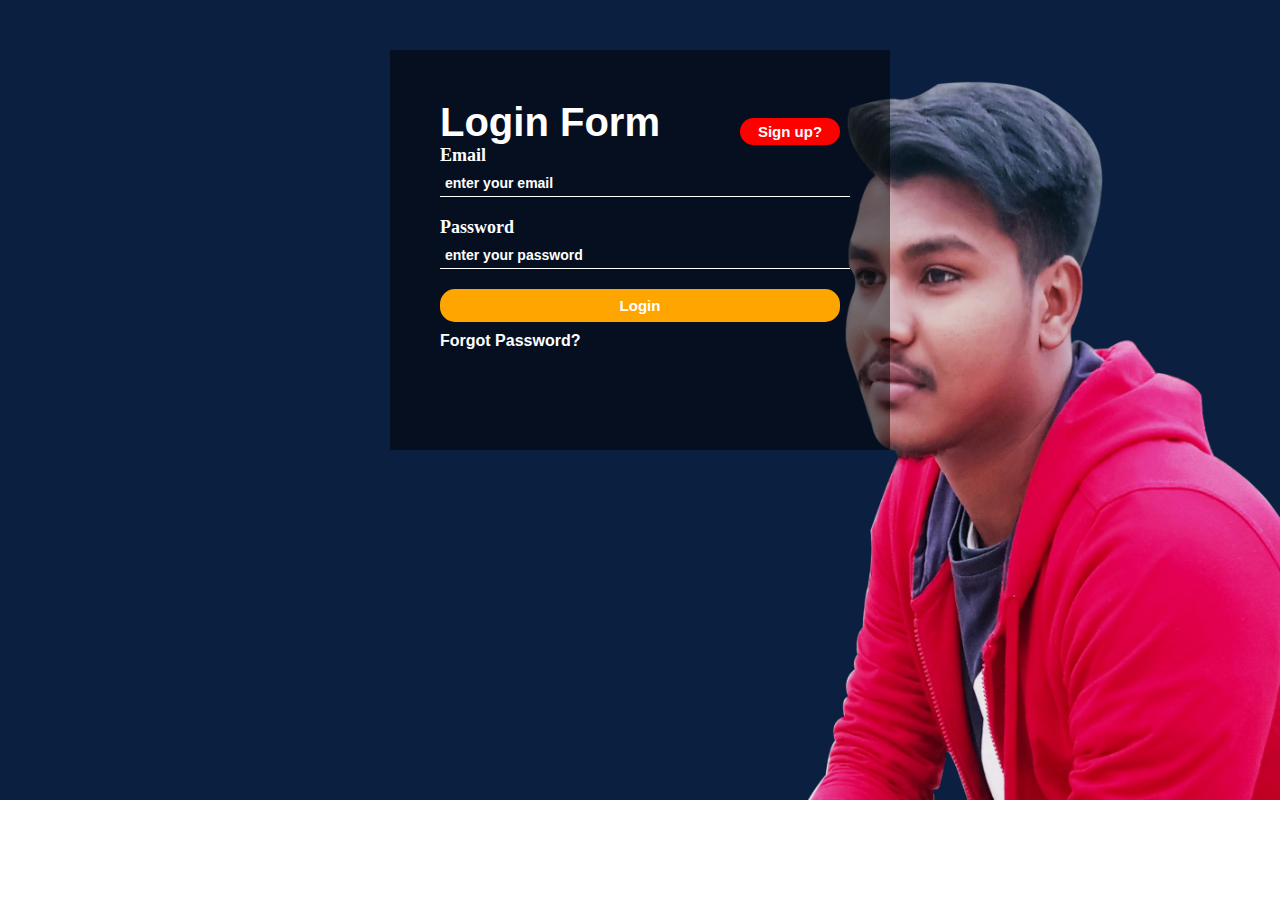
<file: index.html>
<!Doctype html>
<html>

<head>
    <title>Form design</title>
    <link rel="stylesheet" href="login.css" />
</head>

<body>
    <div class="form_area">
        <form action="" method="get">
            <h3 class="head">Login Form</h3>
            <a href="page/signup.html"> <input type="button" class="button" value="Sign up?"></a>
            <div class="div1">
                <p>Email</p><br>
                <input type="email" value=" " placeholder="enter your email" name="email">
                <p>Password</p><br>
                <input type="password" placeholder="enter your password" value="" name="password"><br><br>


                <input type="submit" value="Login" class="submit_btn"><br>
                <a href="#" class="Forgot_Password">Forgot Password?</a>

            </div>

        </form>
    </div>
</body>

</html>
</file>
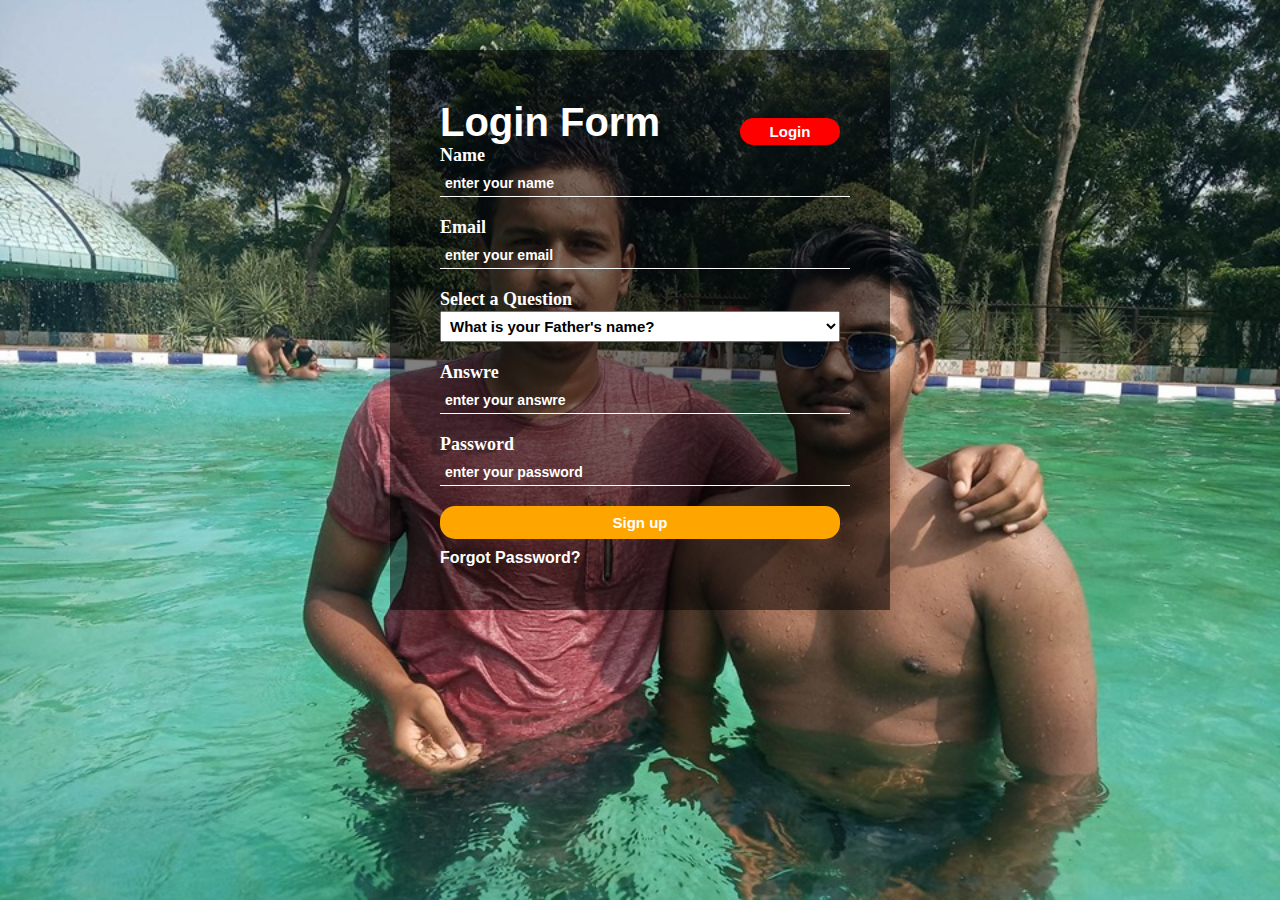
<file: page/signup.html>
<!Doctype html>
<html>
    <head>
        <title>Form design</title>
        <link rel="stylesheet" href="style.css"/>
    </head>
<body>
    <div class="form_area">
    <form action="" method="get" >
        <h3 class="head">Login Form</h3>
        <a href="../index.html"><input type="button" class="button" value="Login"></a>
        <div class="div1">
            <p>Name</p><br>
            <input type="text" value="" placeholder="enter your name" name="name"><br>
            <p>Email</p><br>
            <input type="email" value=" " placeholder="enter your email" name="email">
            <p>Select a Question</p><br>
                <select>
                    <option>What is your Father's name?</option>
                    <option>What is your Mother's name?</option>
                    <option>Where are you from?</option>
                     <option>What is name of your first school?</option>
                </select>
         <p>Answre </p><br>
            <input type="text" name="answre" placeholder="enter your answre"><br>
            <p>Password</p><br>
          <input type="password" placeholder="enter your password" value="" name="password" min="6" max="8"><br><br>
           
          
            <input type="submit" value="Sign up" class="submit_btn"><br>
            <a href="#" class="Forgot_Password">Forgot Password?</a>
        
    </div>
    
    </form>
    </div>
</body>
</html>
</file>
<file: login.css>
* {
    margin: 0;
    padding: 0
}

body {
    background: url(img/Untitled-1.jpg) no-repeat;
    background-size: cover;
    font-family: Tahoma, sans-serif;
    transition: 0.3s all ease;
    width: 100%;
    height: 100%;
    -webkit-transition: 0.3s all ease;

}

.form_area {
    width: 500px;
    height: 400px;
    margin: 0 auto;
    margin-top: 50px;
    background: rgba(0, 0, 0, 0.5);
    padding: 50px;
    box-sizing: border-box;

}

.head {
    color: #ffffff;
    font-weight: bold;
    font-size: 40px;
    width: 300px;
    float: left;
}

.form_area input[type=button] {
    width: 100px;
    float: right;
    margin-top: 18px;
    color: #fff;
    background-color: red;
    border-radius: 15px;
    transition: 0.5s all ease;
    -webkit-transition: 0.5s all ease;
    cursor: pointer;
    outline: none;
    border: none;
}

.form_area input[type=button]:hover {
    background: cyan;
}

.form_area p {
    color: #fff;
    font-weight: bold;
    font-size: 18px;
    font-family: Tahoma;
    padding-top: 10px;
    margin-bottom: -10px;
    float: none;

}

.form_area input,
select {
    width: 100%;
    padding: 5px;
    margin-top: -10px;
    margin-bottom: 10px;
    font-size: 15px;
    font-weight: bold;
    outline: none;

}

.submit_btn {
    margin-top: none;
    width: 100%;
    padding: 5px;
    border-radius: 15px;
    background: orange;
    color: #fff;
}

.form_area input[type=text],
.form_area input[type=password],
.form_area input[type=email] {
    border: none;
    border-bottom: 1px solid #fff;
    background-color: transparent;
    color: #fff;
    outline: none;
    margin-top: -10px;
}

::placeholder {
    color: #fff;
    font-size: 14px;
}

.form_area input[type=submit] {
    outline: none;
    border: none;
    padding: 8px;
    cursor: pointer;
    transition: 0.5s all ease;
    -webkit-transition: 0.5s all ease;
}

.form_area input[type=submit]:hover {
    background-color: cyan;
    color: #fff;
}

.Forgot_Password {
    color: #fff;
    text-decoration: none;
    font-size: 16px;
    font-weight: bold;
}
</file>
<file: page/style.css>
*{margin:0;padding:0}
body{
    background: url(img/group.jpg) no-repeat;
    background-size: cover;
    font-family:Tahoma, sans-serif;
    transition: 0.3s all ease;
    width:100%;
    height:100%;
    -webkit-transition: 0.3s all ease;
   
}
.form_area{
    width:500px;
    height: 560px;
    margin:0 auto;
    margin-top:50px ;
    background:rgba(0,0,0,0.5);
    padding:50px;
    box-sizing: border-box;
    
}
.head{
    color:#ffffff;
    font-weight: bold;
    font-size: 40px;
    width:300px;
    float:left;
}
.form_area input[type=button]{
    width:100px;
    float:right;
    margin-top:18px;
    color:#fff;
    background-color:red;
    border-radius:15px;
    transition: 0.5s all ease;
    -webkit-transition: 0.5s all ease;
    cursor:pointer;
    outline: none;
    border:none;
}
.form_area input[type=button]:hover{
    background: cyan;
}

.form_area p{
    color:#fff;
    font-weight: bold;
    font-size: 18px;
    font-family: Tahoma;
    padding-top:10px;
    margin-bottom:-10px;
    float:none;

}
.form_area input,select{
    width:100%;
    padding:5px;
    margin-top:-10px;
    margin-bottom:10px;
    font-size: 15px;
    font-weight: bold;
    outline: none;
    
}
.submit_btn{
    margin-top:none;
    width:100%;
    padding:5px;
    border-radius: 15px;
    background: orange;
    color:#fff;
}
.form_area input[type=text],
.form_area input[type=password],
.form_area input[type=email]{
    border:none;
    border-bottom:1px solid #fff;
    background-color:transparent;
    color:#fff;
    outline: none;
    margin-top:-10px;
}
::placeholder{
    color:#fff;
    font-size: 14px;
}
.form_area input[type=submit]{
    outline: none;
    border:none;
    padding:8px;
    cursor: pointer;
    transition: 0.5s all ease;
    -webkit-transition: 0.5s all ease;
}
.form_area input[type=submit]:hover{
    background-color:cyan;
    color:#fff;
}
.Forgot_Password{
    color:#fff;
    text-decoration: none;
    font-size: 16px;
    font-weight: bold;
}
</file>
